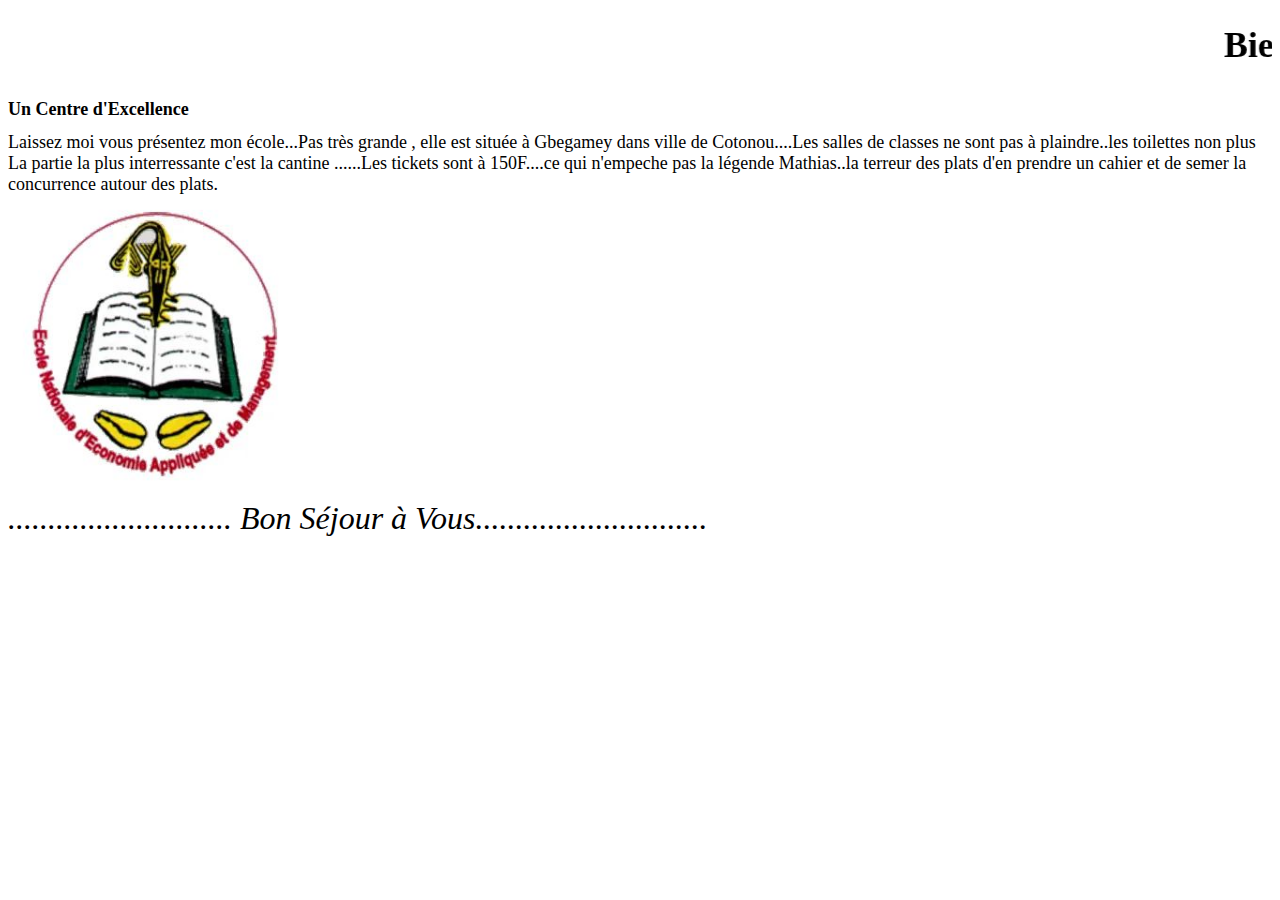
<file: Acceuil.html>
<!DOCTYPE html>
<html lang="en">
<head>
    <meta charset="UTF-8">
    <meta http-equiv="X-UA-Compatible" content="IE=edge">
    <meta name="viewport" content="width=device-width, initial-scale=1.0">
    <title>Acceuil</title>
    <link rel="stylesheet" href="Acceuil.css">
    <link rel="stylesheet" href="C:\Users\Jean-Jacques\Documents\Web projetcs\bootstrap-3.3.7-dist\css\bootstrap.min.css">
</head>
<body>
    <h1><marquee> Bienvenue à l'ENEAM</marquee></h1>
    <h1 id="carnel">Un Centre d'Excellence</h1>
    <div>
        Laissez moi vous présentez mon école...Pas très grande , elle est située à Gbegamey dans ville de Cotonou....Les salles de classes ne sont pas à plaindre..les toilettes non plus
       La partie la plus interressante c'est la cantine ......Les tickets sont à 150F....ce qui n'empeche pas la légende Mathias..la terreur des plats d'en prendre un cahier et de semer la concurrence autour des plats.
    </div>
    <img src="eneam.jpg" alt="" width="300px" height="300px">
    <br> <em id="am">............................ Bon Séjour à Vous.............................</em>
</body>
</html>
</file>
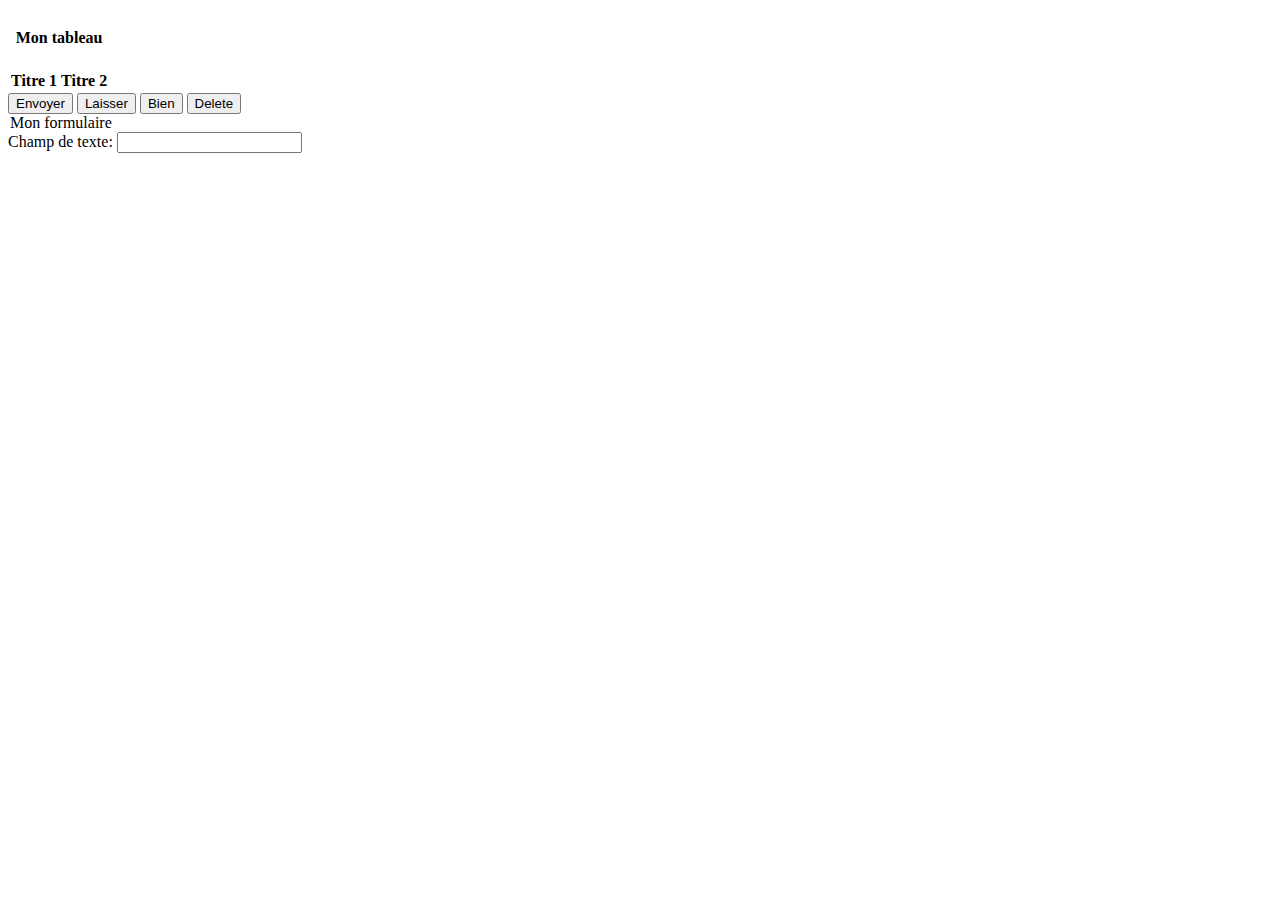
<file: boot.html>
<!DOCTYPE html>
<html lang="en">
<head>
    <meta charset="UTF-8">
    <meta http-equiv="X-UA-Compatible" content="IE=edge">
    <meta name="viewport" content="width=device-width, initial-scale=1.0">
    <title>Document</title>
    <link rel="stylesheet" href="C:\Users\Jean-Jacques\Documents\Web projetcs\bootstrap-3.3.7-dist\css\bootstrap.min.css">
</head>
<body>
    <table class="table table-bordered table-striped">
        <caption>
            <h4> Mon tableau</h4>
        </caption>
        <thead>
            <tr>
                <th> Titre 1</th>
                <th> Titre 2</th>
            </tr>
        </thead>

    </table>
    <button class="btn-lg"> Envoyer</button>
    <button class="btn-xs">Laisser</button>
    <button class="btn-sm"> Bien</button>
    <button class="btn btn-primary" type="submit"> <span class="glyhicons glyphicon-delete"></span>Delete</button>
    <form class="col-lg-6">
        <legend>Mon formulaire</legend>
        <div class="form-group">
           <label for="text">Champ de texte:</label>
           <input type="text" id="text" class="form-control">

        </div>






    </form>
</body>
</html>
</file>
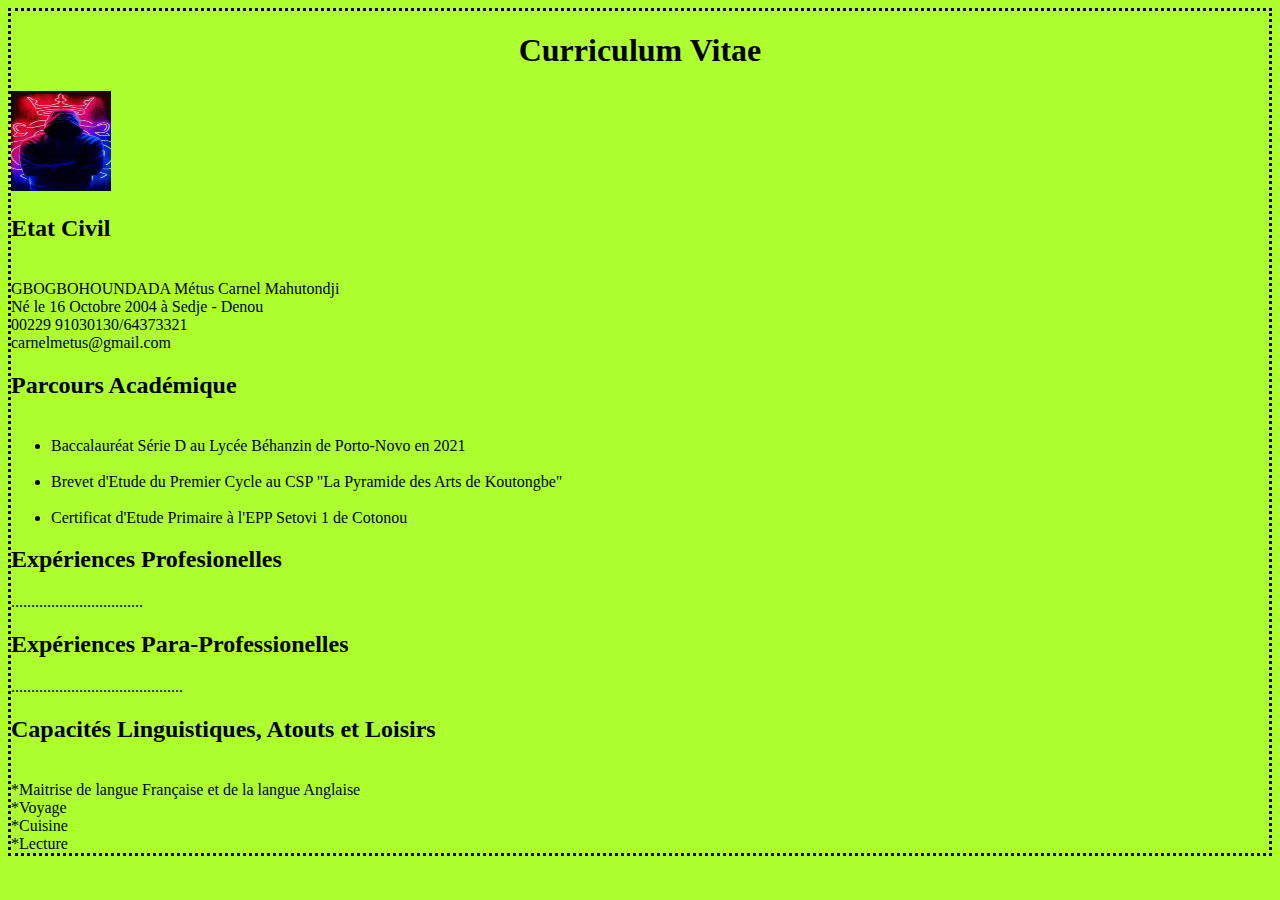
<file: CV.html>
<!DOCTYPE html>
<html lang="en">
<head>
    <meta charset="UTF-8">
    <meta http-equiv="X-UA-Compatible" content="IE=edge">
    <meta name="viewport" content="width=device-width, initial-scale=1.0">
    <title>Mon CV</title>
    <link rel="stylesheet" href="CV.css">
</head>
<body>
    <h1>Curriculum Vitae</h1>
    <img src="nelo.jpg" alt="Photo" style="text-align:right" width="100px" height="100px">
    <h2>Etat Civil</h2>
    <br> GBOGBOHOUNDADA Métus Carnel Mahutondji 
   <br> Né le 16 Octobre 2004 à Sedje - Denou
   <br> 00229 91030130/64373321
   <br> carnelmetus@gmail.com
   <h2>Parcours Académique</h2>
   <ul>
   <br><li>Baccalauréat Série D au Lycée Béhanzin de Porto-Novo en 2021</li> 
   <br><li>Brevet d'Etude du Premier Cycle au CSP  "La Pyramide des Arts de Koutongbe"</li> 
   <br> <li>Certificat d'Etude Primaire à l'EPP Setovi 1 de Cotonou</li>
   </ul>
   <h2>Expériences Profesionelles</h2>
   .................................
    <h2>Expériences Para-Professionelles</h2>
    ...........................................
    <h2>Capacités Linguistiques, Atouts et Loisirs</h2>
    <br>*Maitrise de langue Française et de la langue Anglaise
    <br>*Voyage
    <br>*Cuisine
    <br>*Lecture


</body> 
</html>
</file>
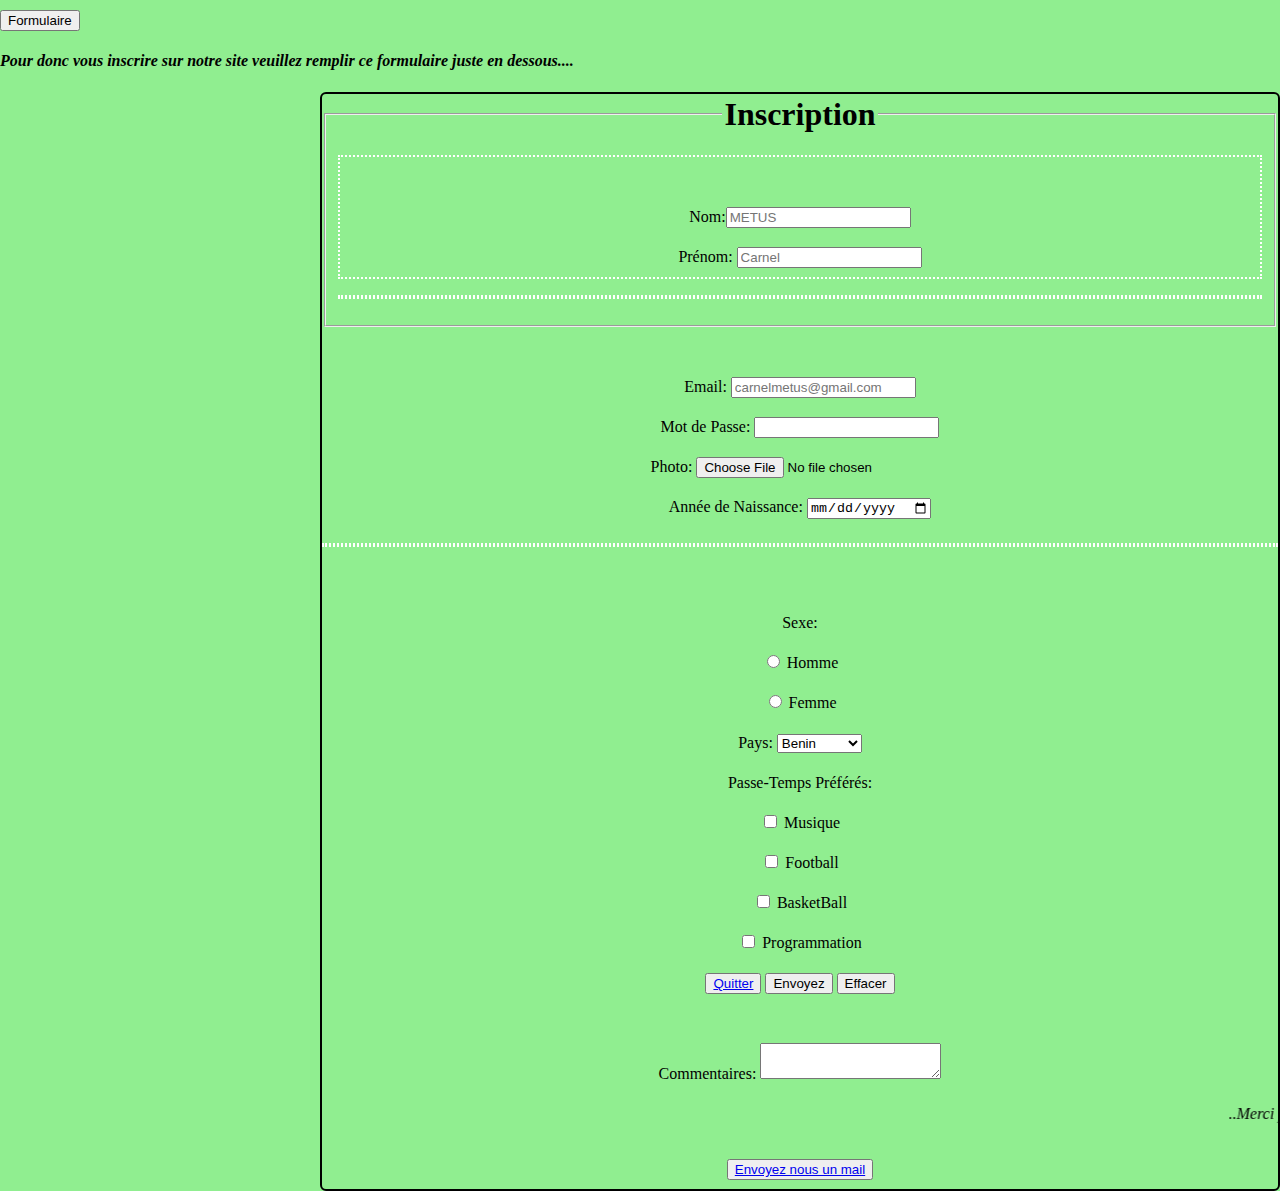
<file: formulaire.html>
<!DOCTYPE html>
<html lang="en">
<head>
    <meta charset="UTF-8">
    <meta http-equiv="X-UA-Compatible" content="IE=edge">
    <meta name="viewport" content="width=device-width, initial-scale=1.0">
    <title>Formulaire</title>
    <link rel="stylesheet" href="formulaire.css">
    <link rel="stylesheet" href="C:\Users\Jean-Jacques\Documents\Web projetcs\bootstrap-3.3.7-dist\css\bootstrap.min.css" >
    <style type="text/css">
        body {padding-top: 10px;}
        [class*="col-"],
        footer{ ;border:2px solid black;
        border-radius: 6px; 
        line-height: 40px;
    text-align: center;}
.container{padding-right: 15px;
    padding-left:15px;
    padding-right: 15px;
    margin-right: 400px;
    margin-left: 400px;
} 
    </style>
</head> 
<body class="img-responsive img-rounded img-thumbnail">
    <button class="btn-lg btn-primary" style="text-align:center;">Formulaire</button>
    <h4 class="alert-sucess">Pour donc vous inscrire sur notre site veuillez remplir ce formulaire juste en dessous....</h4>
    <form action="/Documents and Settings" class="col-lg-6" style="margin-left: 25vw;";">
        <div class="form-group has-success">
        <fieldset>
            <legend class="btn-block">Inscription</legend>
            <p>
           <br> <label for="name">Nom:</label><input type="text" name="name" id="name" class="form-control" placeholder="METUS" required>
           <br> <label for="pr">Prénom:</label> <input type="text" name="pr" id="pr"placeholder="Carnel" class="form-control" required>
           </p>
           <p>
               </div>
               <div class="form-group has-warning">
             <br><label for="email">Email:</label> <input type="mail" id="mail" name="mail" class="" placeholder="carnelmetus@gmail.com" required>
             <br><label for="password">Mot de Passe:</label> <input type="password" id="password"  class="form-control" name="pasword">
             <br><label for="photo"> Photo:</label> <input type="file" name="photo" id="photo" class="form-control">
             <br> <label for="an"> Année de Naissance:</label> <input type="date" name="an" id="an" class="form-control">

           </p>
           </div>
           <div class="form-group has-success">
           <br><label for="sexe">Sexe:</label> 
            <br><input type="radio" name="homme" id="homme">  <label for="homme">Homme</label>
            <br><input type="radio" name="femme" id="femme"> <label for="femme">Femme</label>
           <br> <label for="pays">Pays:</label>
           <select name="pays" id="pays">
               <option value=""> Benin</option>
               <option value="">Togo</option>
               <option value="">Cameroun</option>
               <option value="">Gabon</option>
               <option value="">Ghana</option>
               <option value=""> RDC</option>
               <option value=""> Zimbabwe</option>
               <option value=""> Tanzanie</option>
               <option value=""> Angola</option>
               <option value=""> Tunisie</option>
               <option value=""> Maroc</option>
               <option value=""> Algerie</option>
           </select>
          <br> <label for="pt">Passe-Temps Préférés:</label>
           <br><input type="checkbox" > <label for="music">Musique</label>
          <br> <input type="checkbox" > <label for="foot">Football</label>
          <br> <input type="checkbox"> <label for="basket">BasketBall</label>
          <br> <input type="checkbox"> <label for="programmation">Programmation</label>
           <br><button class="btn-lg"  > <a href="index.html"> Quitter</a></button>
           <button type="submit" class="btn btn-primary btn-lg"><span class="glyphicon glyphicon-ok-sign"></span>Envoyez</button>
           
           <button type="reset" class="btn btn-warning">Effacer</button>
           <br>
           <br>

           <label for="comm">Commentaires:</label>
            <textarea name="comm" id="comm" cols="0" rows="0" style="text-align:right" class="form-control"></textarea>

            <em><marquee behavior="" direction="">..Merci pour votre  confiance...Au revoir et a bientot..</marquee></em>   
        <button class="btn-primary" > <a href="mailto:carnelmetus@gmail.com"> Envoyez nous un mail</a></button>
          </fieldset>
    </form>
    
</body>
</html>
</file>
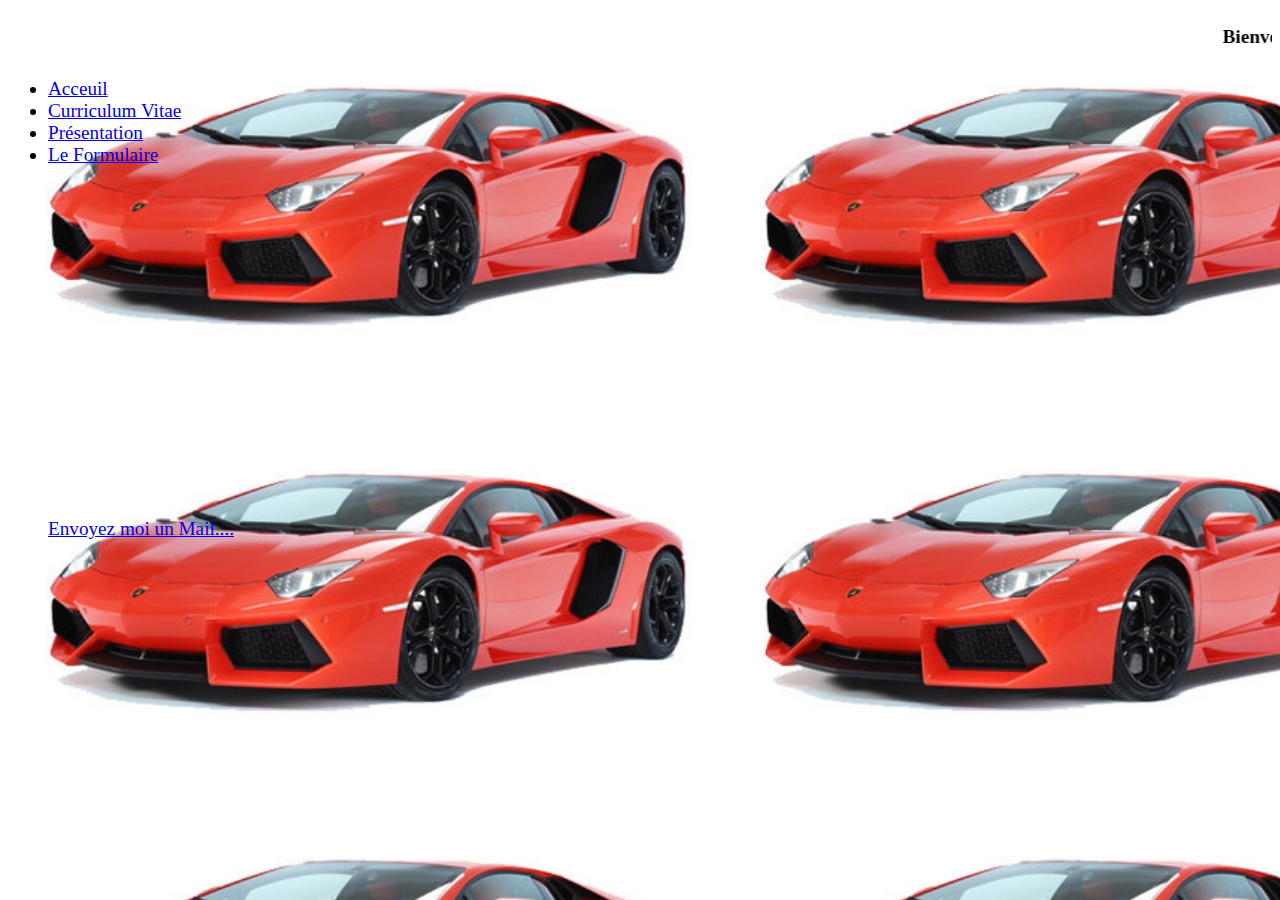
<file: liste.html>
<!DOCTYPE html>
<html lang="en">
<head>
    <meta charset="UTF-8">
    <meta http-equiv="X-UA-Compatible" content="IE=edge">
    <meta name="viewport" content="width=device-width, initial-scale=1.0">
    <title>liste</title>
    <link rel="stylesheet" href="liste.css">
</head>
<body style="background-image:url(mm.jpg)">
    <h4><marquee behavior="" direction="">Bienvenue dans les Options qui se présentent à vous sur notre site...</marquee></h4>
    <ul>
        <li><a href="Acceuil.html" target="C"> Acceuil</a></li>
        <li><a href="CV.html" target="C"> Curriculum Vitae</a></li>
        <li><a href="Presentation.html" target="C"> Présentation</a></li>
        <li><a href="formulaire.html" target="C"> Le Formulaire </a></li>
        <br>
        <br>
        <br>
        <br>
        <br>
        <br>
        <br>
        <br>
        <br>
        <br>
        <br>
        <br><br>
        <br>
        <br>
        <br>
        
        <a href="mailto:carnelmetus@gmail.com"> Envoyez moi un Mail....</a>

    </ul>
</body>
</html>
</file>
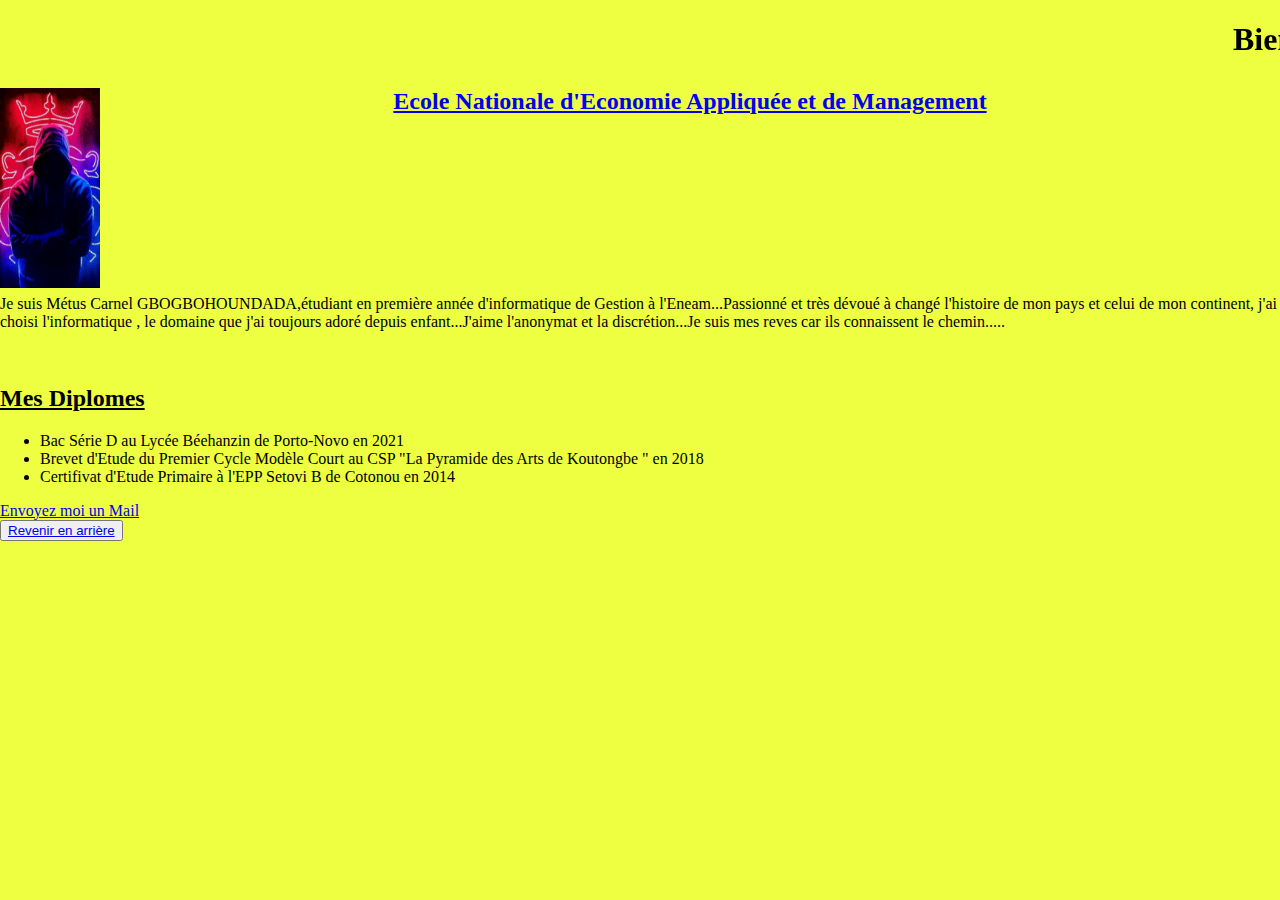
<file: Presentation.html>
<!DOCTYPE html>
<html lang="en">
<head>
    <meta charset="UTF-8">
    <meta http-equiv="X-UA-Compatible" content="IE=edge">
    <meta name="viewport" content="width=device-width, initial-scale=1.0">
    <title>Présentation</title>
    <link rel="stylesheet" href="Presentation.css">
</head>
<body>
    <h1><marquee behavior="" direction="">Bienvenue en IG1-B</marquee></h1>
    <img src="nelo.jpg" alt="maphoto" align="left" width="100px" height="200px">
    <h2><center><a href="www.eneam.uac.bj">Ecole Nationale d'Economie Appliquée et de Management</a></center></h2>
     <br>
     <br>
     <br>
     <br>
     <br>
     <br>
     <br>

     <br><p> Je suis Métus Carnel GBOGBOHOUNDADA,étudiant en première année d'informatique de Gestion à l'Eneam...Passionné et très dévoué à changé l'histoire de mon pays et celui de mon continent, j'ai choisi l'informatique , le domaine que j'ai toujours adoré depuis enfant...J'aime l'anonymat et la discrétion...Je suis mes reves car ils connaissent le chemin..... </p>
      <br><u><h2>Mes Diplomes</u></h2>

     <ul class="meme">
        <li>Bac Série D au Lycée Béehanzin de Porto-Novo en 2021</li>
        <li>Brevet d'Etude du Premier Cycle Modèle Court au CSP "La Pyramide des Arts de Koutongbe " en 2018</li>
        <li> Certifivat d'Etude Primaire à l'EPP Setovi B de Cotonou en 2014</li>
     </ul>
     <a href="mailto:carnelmetus@gmail.com">Envoyez moi un Mail</a>

      <br><button><a href="index.html">Revenir en arrière</a></button>



    </body>
</html>
</file>
<file: Acceuil.css>
body
{
      !important background-color:yellow; 
    font-size:large;
    font-family:ALGERIAN;
}
em 
{
    font-size: large ;
}
div 
{
    font-family: Comic Sans MS;
}
em
{
    font-family: INFORMAL ROMAN;
    font-size: xx-large;
}
#carnel
{
    font-family:Narkisim;
    font-size: large;
}
#am
{
    font-family: Narkisim;
}
</file>
<file: CV.css>
body
{
    background-color:greenyellow;
    color:black;
    border: 3px black dotted;
}
h1
{
    font-family: Cooper Black;
    text-align: center;
}
h2
{
    font-family: Comic Sans MS;
}
</file>
<file: formulaire.css>
body
{   
     background-color: lightgreen;
    margin:auto;
    font-family:Comic Sans Ms;
    color:black;

}
p
{
    border: 2px white dotted;
}
h1
{
    text-align: center;
    font-family: Narkisim;
}
h4
{
    font-family: Narkisim;
    font-style: italic;
    
}
.maman
{
    font-family: Narkisim;
    font-size: large;
}
legend
{
    text-align: center;
    font-weight: bolder;
    font-size: xx-large;
}
em
{
    font-family:Cooper Black ;
}
</file>
<file: liste.css>
body
{
    background-color: yellow;
    font-size: larger;
    font-family: Comic Sans MS;
}
</file>
<file: Presentation.css>
body
{
    background-color:#EEFF41;
    margin: auto;
    font-size: larges;
    
}
h2
{
    font-family: ALGERIAN ;
}
h1 
{
    letter-spacing: normal;
    font-family: Monotype Corsiva;
    font-size: xx-large;
}
p
{
    font-family: Comic Sans MS;  
}
.meme
{
    font-family: Comic  Sans MS;
}
</file>
